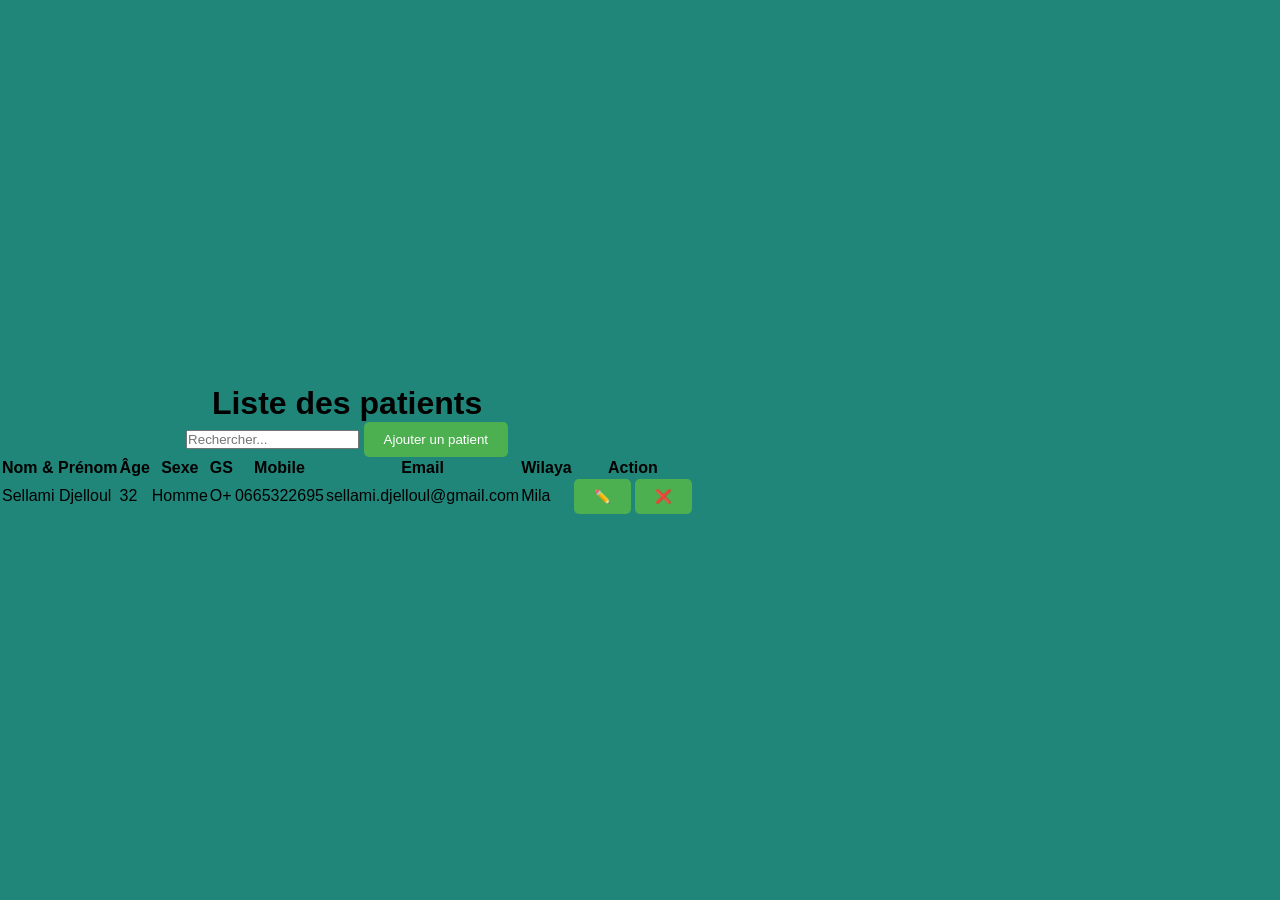
<file: cal.html>
<!DOCTYPE html>
<html lang="fr">
<head>
  <meta charset="UTF-8">
  <meta name="viewport" content="width=device-width, initial-scale=1.0">
  <title>Liste des Patients</title>
  <link rel="stylesheet" href="styles.css">
</head>
<body>
  <div class="container">
    <h1>Liste des patients</h1>
    <div class="controls">
      <input type="text" id="search" placeholder="Rechercher..." oninput="searchTable()" />
      <button id="addPatient" onclick="addPatient()">Ajouter un patient</button>
    </div>
    <table id="patientsTable">
      <thead>
        <tr>
          <th>Nom & Prénom</th>
          <th>Âge</th>
          <th>Sexe</th>
          <th>GS</th>
          <th>Mobile</th>
          <th>Email</th>
          <th>Wilaya</th>
          <th>Action</th>
        </tr>
      </thead>
      <tbody>
        <!-- Exemple de données -->
        <tr>
          <td>Sellami Djelloul</td>
          <td>32</td>
          <td>Homme</td>
          <td>O+</td>
          <td>0665322695</td>
          <td>sellami.djelloul@gmail.com</td>
          <td>Mila</td>
          <td>
            <button class="edit-btn" onclick="editRow(this)">✏️</button>
            <button class="delete-btn" onclick="deleteRow(this)">❌</button>
          </td>
        </tr>
      </tbody>
    </table>
  </div>
  <script src="script.js"></script>
</body>
</html>
</file>
<file: styles.css>
* {
    margin: 0;
    padding: 0;
    box-sizing: border-box;
    font-family: Arial, sans-serif;
}

body {
    display: flex;
    min-height: 100vh;
    background-color: #21867a;
}
span{
    color: #21867a;
}
.sidebar {
    width: 120px;
    background-color: #21867a;
    padding: 30px;
   
    padding-bottom: 20px;
    display: flex;
    flex-direction: column;
    align-items: start;
}

.sidebar .logo {
    font-size: 24px;
    margin-bottom: 30px;
}

.sidebar nav a {
    display: block;
    padding: 10px;
    margin-bottom: 10px;
    border-radius: 5px;
}
.home{
    background-color: #2a9d8f;
}
.sidebar nav a:hover {
    background-color: #2a9d8f;
}
.logout{
    margin-top: 110px;
    font-family: Arial, sans-serif;
    text-align: center;
    
}
.main-content {
    flex: 1;
    padding-right: 40px;
    padding-left: 40px;
    padding-top: 40px;
    padding-bottom: 0;
    background-color: aliceblue;
    border-bottom-left-radius: 40px;
    border-top-left-radius: 40px;
}

header {
    background-color: white;
    border-radius: 10px;
    height: 300px;
    margin-top: 20px;
    margin-bottom: 15px;
    padding: 40px;
    box-shadow: 0 4px 8px rgba(0,0,0,0.1);
    display: flex;
    justify-content: space-between;
    align-items: center;
}

header h1 {
    font-size: 1.8rem;
    color: #333;
    margin-top: 16px;
    margin-left: 30px;
}
header p{
    font-size: 20px;
    color: grey;
    margin-top: 20px;
    margin-left: 30px;
}
.img{
    height: 350px;
    margin-bottom: 45px;
    
}
.stats {
    display: flex;
    justify-content: space-between;
    margin-top: 20px;
}

.card {
    background-color: white;
    padding: 20px;
    border-radius: 8px;
    box-shadow: 0 4px 8px rgba(0,0,0,0.1);
    text-align: center;
    width: 23%;
}

.card h2 {
    font-size: 18px;
    color: #2a9d8f;
    margin-bottom: 10px;
}

.card p {
    font-size: 24px;
    color: #333;
}

 
.pined {
    display: flex;
    justify-content: center;
    align-items: left;
    flex-direction: row;
    margin-bottom: 0;
}

.rectangle {
    width: 150px;
    height: 220px;
    background-color: #dafbf7;
    border: 2px dashed #21867a;
    color: #21867a;
    border-radius: 10px;
    position: relative;
    display: flex;
    justify-content: center;
    align-items: center;
    flex-direction: column;
   /* box-shadow: 0 4px 8px rgba(0, 0, 0, 0.1);*/
}

.plus-btn {
    font-size: 30px;
    background-color: #dafbf7;
    color: #21867a;
    text-align: center;
    padding: 5px;
    border: none;
    border-radius: 50%;
    width: 40px;
    height: 40px;
    cursor: pointer;
}

.plus-btn:hover {
    background-color: #45a049;
    color: #fff;
}

p {
    margin: 10px 0;
}

.modal {
    display: none;
    position: fixed;
    z-index: 1;
    left: 0;
    top: 0;
    width: 100%;
    height: 100%;
    background-color: rgba(0, 0, 0, 0.5);
    justify-content: center;
    align-items: center;
}

.modal-content {
    background-color: white;
    padding: 20px;
    border-radius: 10px;
    width: 300px;
    text-align: center;
}

textarea {
    width: 100%;
    height: 80px;
    padding: 10px;
    margin-bottom: 10px;
    border-radius: 5px;
    border: 1px solid #ccc;
}

button {
    background-color: #4CAF50;
    color: white;
    padding: 10px 20px;
    border: none;
    border-radius: 5px;
    cursor: pointer;
}

button:hover {
    background-color: #2a9d8f;
}

.close-btn {
    position: absolute;
    top: 10px;
    right: 10px;
    font-size: 30px;
    cursor: pointer;
}
.notes-container {
    display: flex;
    flex-direction: row;
    gap: 20px;
    margin-right: 40px;
   
}

.note-card {
    width: 150px;
    height: 220px;
    background-color: #ffffff;
    padding: 20px;
    border-radius: 12px;
    border: 1px solid #e1e1e1;
    display: flex;
    flex-direction: column;
    align-items: center;
    box-shadow: 0 8px 15px rgba(0, 0, 0, 0.1);
    transition: all 0.3s ease;
}
.check{
    
    margin: 10px;
    border-radius: 50%;
    width: 80px;
}
.note-card:hover {
    box-shadow: 0 12px 20px rgba(0, 0, 0, 0.1);
}


.note-text {
    font-size: 16px;
    font-weight: bold;
    color: #2a9d8f;
}

















.container {
    position: relative;
    display: flex;
    justify-content: center;
    align-items: center;
    flex-direction: column;
}

/* الدائرة الكبيرة */
.large-circle {
    width: 120px;
    height: 120px;
    border-radius: 50%;
    background-color: #d0d0d0;
    position: relative;
    overflow: hidden;
    z-index: 0;
    margin-top: 20px;
    margin-bottom: 5px;
    box-shadow: 0 4px 8px rgba(0, 0, 0, 0.1);
}

/* الدائرة الصغيرة */
.small-circle {
    width: 30px;
    height: 30px;
    background-color: #fff;
    border-radius: 50%;
    position: absolute;
    z-index: 2;
    top: 25px;
    right: 80px;
    display: flex;
    justify-content: center;
    align-items: center;
    cursor: pointer;
    border: 2px solid #2a9d8f;
    box-shadow: 0 2px 5px rgba(0, 0, 0, 0.1);
    /*margin-top: 10px;
    margin-right: 20px;*/
}

/* علامة زائد */
.small-circle::before {
    content: "+";
    font-size: 20px;
    color:#2a9d8f;
}

/* إعداد صورة داخل الدائرة */
.large-circle img {
    width: 100%;
    height: 100%;
    object-fit: cover;
}

/* زر الاختيار الصورة */
input[type="file"] {
    display: none;
}
.calendar-container {
    text-align: left;
    width: 220px;
    
    margin: 30px;
}

#today-date {
    font-size: 15px;
    color: #2a9d8f;
    margin-bottom: 5px;
}

.calendar {
    display: grid;
    grid-template-columns: repeat(7, 1fr);
    gap: 4px;
    font-size: 10px;
}

.calendar .day {
    padding: 10px;
    background-color: #e0f7fa;
    border-radius: 5px;
    cursor: pointer;
    text-align: center;
}
.calendar .today {
    background-color: #2a9d8f; /* لون خاص لتمييز اليوم الحالي */
    color: white;
    font-weight: bold;
}


.day:hover {
    background-color: #b2ebf2;
}

.profile{
    width: 300px;
    background-color: #ffffff;  
    
}
.stat{
    background-color: #00acb3;
    border-radius: 30px;
    /*padding-top:20px;*/
    padding-left:30px;

    margin: 10px;
    height: 220px;
}

.logout-message s{
    margin-top: 20px;
    font-size: 20px;
    color: #333;
}
</file>
